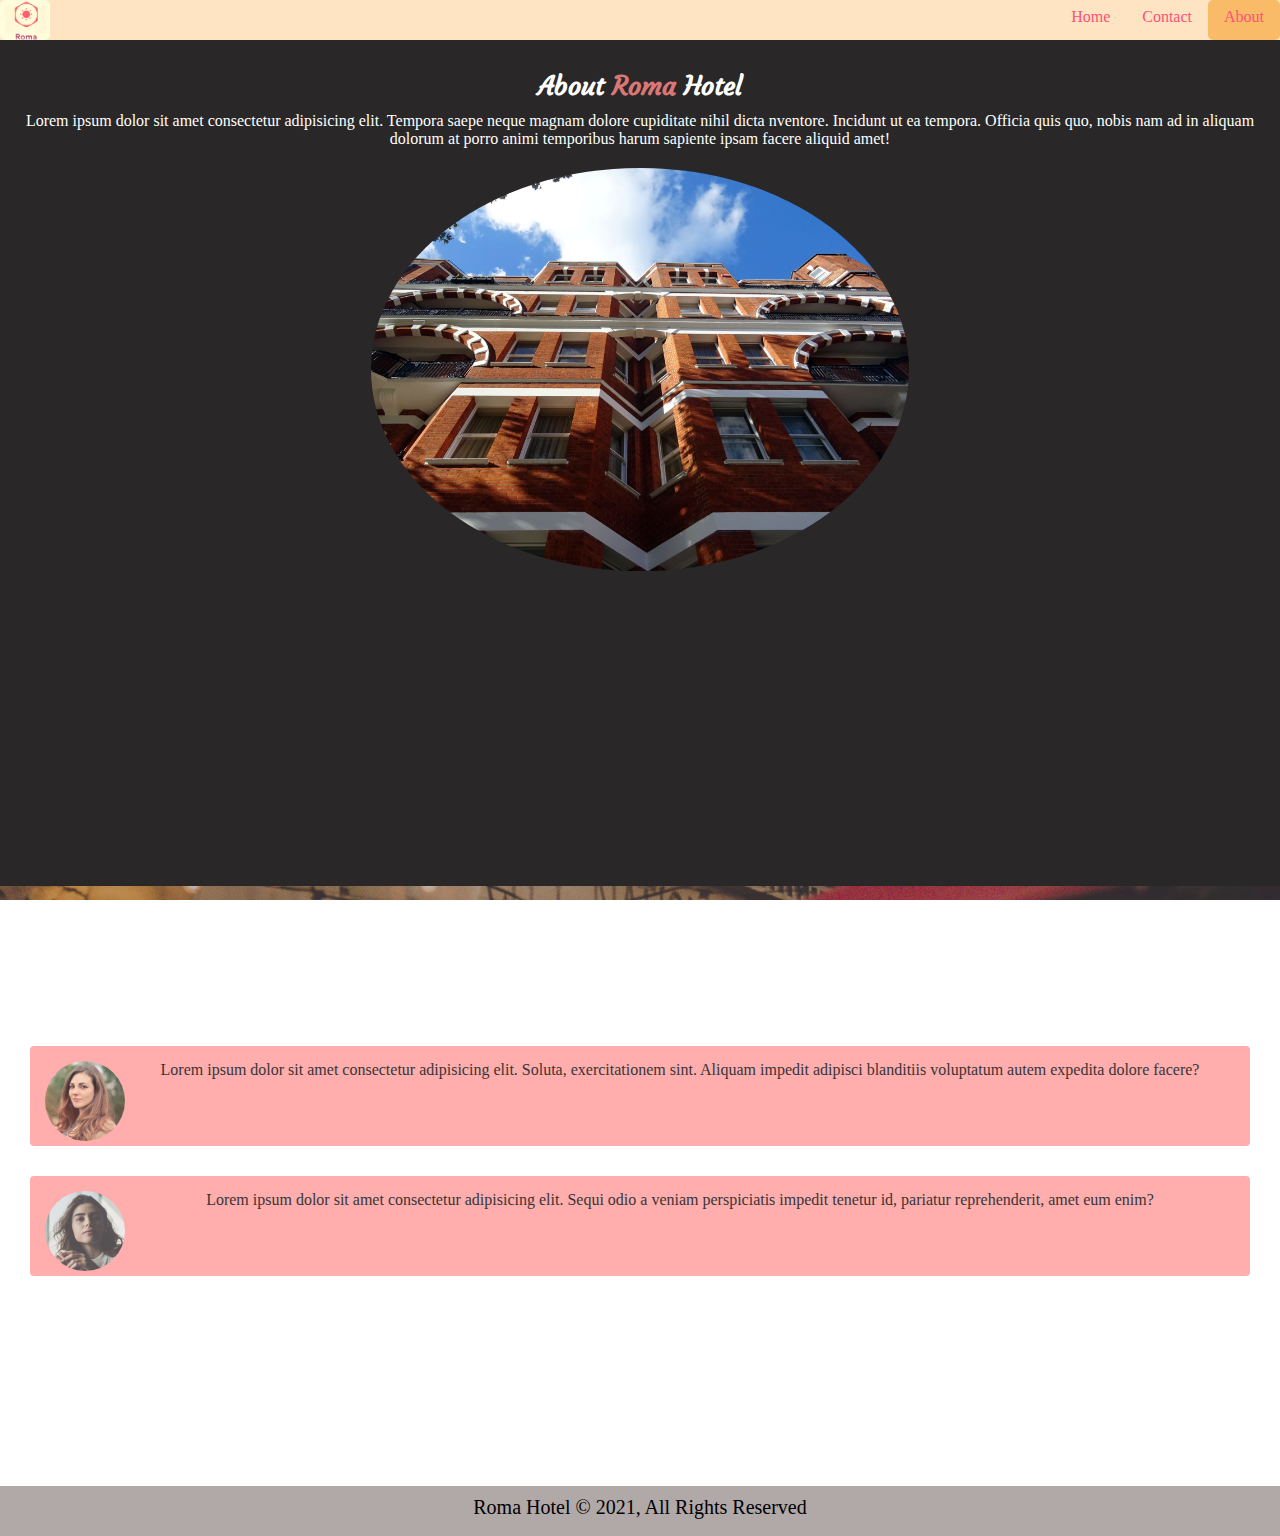
<file: about.html>
<!DOCTYPE html>
<html lang="en">
<head>
  <meta charset="UTF-8">
  <meta http-equiv="X-UA-Compatible" content="IE=edge">
  <meta name="viewport" content="width=device-width, initial-scale=1.0">
  <link rel="stylesheet" href="style.css">
  <link rel="preconnect" href="https://fonts.googleapis.com">
  <link rel="preconnect" href="https://fonts.gstatic.com" crossorigin>
  <link href="https://fonts.googleapis.com/css2?family=Courgette&display=swap" rel="stylesheet"> 
  <title>About Us</title>
</head>
<body>
  <div class="navbar">
    <a href="index.html" id="icon"></a>
    <a href="about.html" class="current">About</a>
    <a href="./contact.html">Contact</a>
    <a href="index.html">Home</a>
  </div>
  <div class="about">
    <h2>About <span>Roma</span> Hotel</h2>
    <p>Lorem ipsum dolor sit amet consectetur adipisicing elit.
      Tempora saepe neque magnam dolore cupiditate nihil dicta 
      nventore. Incidunt ut ea tempora. Officia quis quo, nobis 
      nam ad in aliquam dolorum at porro animi temporibus harum 
      sapiente ipsam facere aliquid amet!</p>
    <img src="./img/photo-2.jpg" alt="hotelpicture" id="hotelpicture">
  </div>
  <div id="guests">
    <h3>What Our Guests Say</h3>
    <div id="person">
      <img src="./img/person-1.jpg" alt="person1">
      <p>Lorem ipsum dolor sit amet consectetur adipisicing elit. 
      Soluta, exercitationem sint. Aliquam impedit adipisci 
      blanditiis voluptatum autem expedita dolore facere?</p>
    </div>
    <div id="person">
      <img src="./img/person-2.jpg" alt="person2">
      <p>Lorem ipsum dolor sit amet consectetur adipisicing 
        elit. Sequi odio a veniam perspiciatis impedit tenetur 
        id, pariatur reprehenderit, amet eum enim?</p>
    </div>
  </div>
  <footer>
    <p>Roma Hotel &copy; 2021, All Rights Reserved</p>
  </footer>
</body>
</html>
</file>
<file: style.css>
*{
    box-sizing: border-box;
    padding: 0;
    margin: 0;
}
.navbar{
  overflow: hidden;
  background-color: bisque;
  height: 40px;
}
.navbar a{
    float: right;
    display: block;
    height: 100%;
    padding: 8px 16px;
    text-decoration: none;
    text-align: center;
    color: #ff5076;
    border-radius: 5px;
}
.navbar a:hover, .navbar .current{
  background-color: #fabb68;
}
.navbar #icon{
  float: left;
  display: block;
  background-image: url(./img/icon.PNG);
  padding: 5px;
  background-size: cover;
  width: 50px;
  height: 40px;
}
section{
  position: relative;
  text-align: center;
  color: #fff;
}
section #welcoming{
  display: block;
  height: 95vh;
  width: 100%;
}
section #centerHeading{
  position: absolute;
  display: block;
  top: 40%;
  left: 50%;
  margin: 20px;
  font-family: 'Courgette', cursive;
  transform: translate(-50%, -50%);
  font-size: 24px;
}
section #centerText{
  position: absolute;
  left: 50%;
  top: 60%;
  transform: translate(-50%, -50%);
  font-family: cursive;
  font-size: 18px;
}
 section button{
  position: absolute;
  top: 80%;
  left: 50%;
  transform: translate(-50%, -50%);
  padding: 8px;
  background-color: #313030;
  color: #fff;
  border-radius: 5px;
  font-family: cursive;
  cursor: pointer;
}
#secondSection{
  float: right;
  width: 50%;
  height: 64vh;
  text-align: center;
  background-color: #292727;
  color: #fff;
  overflow: hidden;
}
#photo2{
  float: left;
  width: 50%;
  height: 64vh;
  min-height: 100%;
}
#secondSection h3{
  font-family: 'Courgette', cursive;
  padding: 10px;
  font-size: 20px;
}
#secondSection p{
  font-size: 16px;
  font-family: cursive;
}
.box{
  width: 32.8%;
  display: inline-block;
  text-align: center;
  font-family: 'Courgette', cursive;
  line-height: 20px;
}
i{
  padding: 10px;
  font-size: 30px;
}
.box p{
  padding: 10px;
  font-family: cursive;
}
#center-box{
  background-color: bisque;
}
footer{
  background-color: #b1a8a8;
  text-align: center;
  padding: 10px;
  height: 50px;
  font-size: 20px;
}
h2{
  padding-top: 20px;
  margin: 10px;
  font-family: 'Courgette', cursive;
  font-size: 26px;
}
#form-explaination{
  margin: 10px;
  font-family: cursive;
}
.form-group label{
  display: block;
  color: #555;
  margin-left:15px ;
}
.form-group input{
  width: 80%;
  padding: 10px;
  margin: 15px;
  border: 2px #f37070 solid;
  
  border-radius: 4px;
}
.form-group input:focus,
.form-group #input-message:focus {
  outline: none;
  border: 2px solid #a85656;
}
button{
  font-family: cursive;
  display: block;
  margin: 20px;
  padding: 10px;
  background-color: #f3869d;
}
button:hover{
  cursor: pointer;
  background-color: #db7676;
}
.form-group #input-message{
  border: 2px #f37070 solid;
  border-radius: 4px;
  margin: 15px;
  padding: 10px;
  width: 80%;
}
.about{
  display: inline-block;
  text-align: center;
  background-color: #292727;
  color: #fff;
  font-family: cursive;
  height: 94vh;
}
.about span{
  color: #db7676;
}
#hotelpicture{
  display: inline-block;
  width: 42%;
  border-radius: 50%;
  margin: 20px;
}
#guests{
  height: 600px;
  background-image: url('./img/test-bg.jpg');
  background-repeat: no-repeat;
	background-position: center;
	background-size: cover;
	background-attachment: fixed;
  text-align: center;
  padding-top: 50px;
}
#guests h3{
  padding: 24px;
  font-family: 'Courgette', cursive;
  font-size: 26px;
  color: #fff;
}
#guests #person{
  background-color: #ff9999;
  padding: 15px;
  margin: 30px;
  min-height: 100px;
  opacity: 80%;
  border-radius: 4px;
  font-family: cursive;
}
#guests #person img{
  display: block;
  float: left;
  width: 80px;
  bottom: 15px;
  top: 10px;
  border-radius: 60%;
}
/* Smaller Devices */
@media only screen and (max-width: 690px) {
  section #centerHeading{
    top: 30%;
    width: 400px;
  }
  #secondSection{
    padding: 20px;
    display: inline;
    height: 400px;
    width: 100%;
  }
  #secondSection .info{
    padding: 20px;
    width: 100%;
    display: block;
  }

  #photo2{
    display: block;
    width: 100%;
  }

  .box{
    width: 100%;
    display: block;
    text-align: center;
    font-family: 'Courgette', cursive;
    line-height: 20px;
  }

  .about{
    padding: 20px;
    height: 450px;
  }
}
</file>
